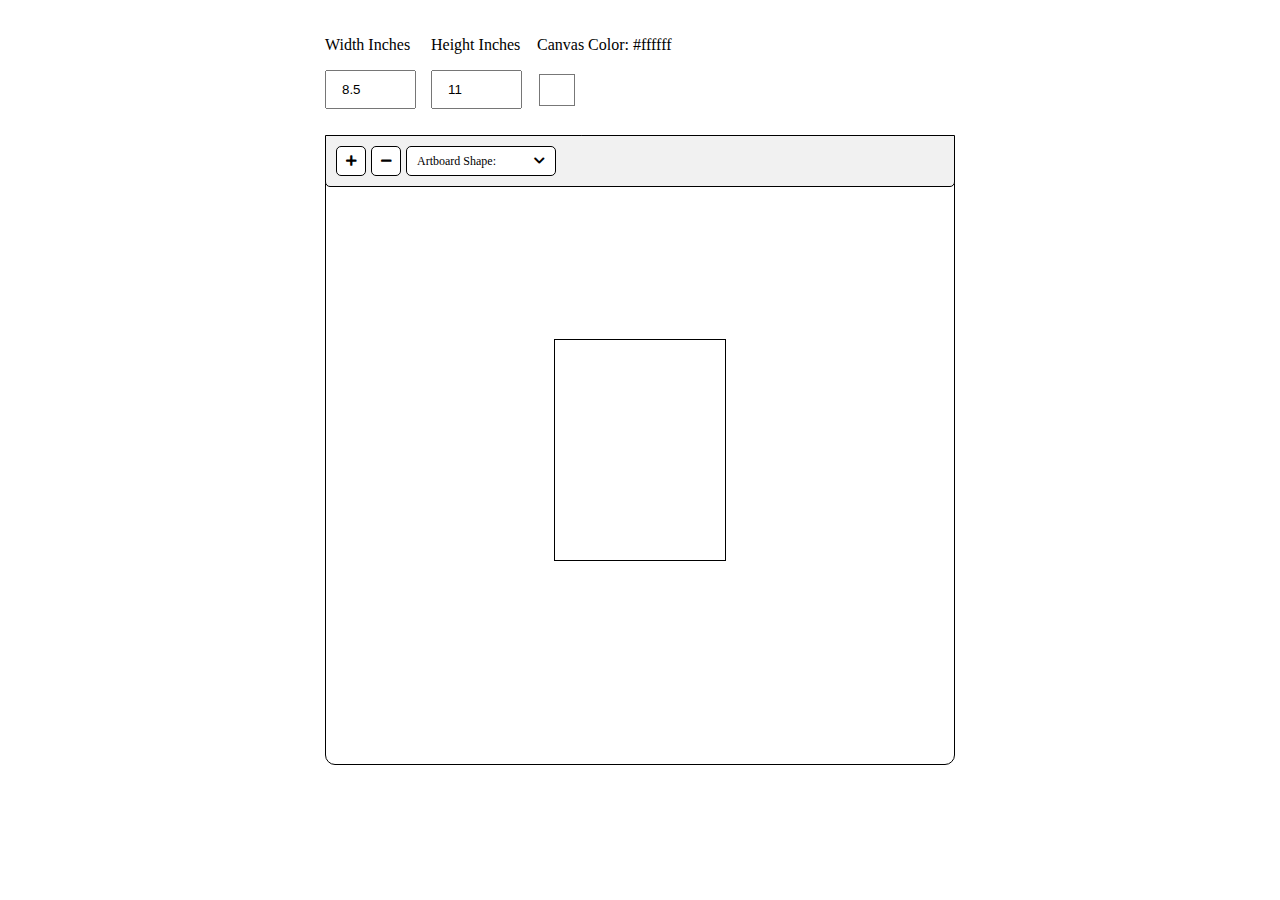
<file: index.html>
<!DOCTYPE html>
<html lang="en">

<head>
    <meta charset="UTF-8">
    <meta http-equiv="X-UA-Compatible" content="IE=edge">
    <meta name="viewport" content="width=device-width, initial-scale=1.0">
    <link rel="stylesheet" href="style.css">
    <script src="https://cdnjs.cloudflare.com/ajax/libs/jquery/3.6.0/jquery.min.js"></script>
    <link href="https://cdnjs.cloudflare.com/ajax/libs/font-awesome/5.13.0/css/all.min.css" rel="stylesheet">
    <title>Document</title>
</head>

<body>
    <div class="artboardTools">
        <div>
            <p>Width Inches</p>
            <input type="number" step=".25" min=1 max=24 class="input" id="widthInput">
        </div>
        <div>
            <p>Height Inches</p>
            <input type="number" step=".25" min=1 max=24 class="input" id="heightInput">
        </div>
        <div>
            <p>Canvas Color: <span id="colorVal"></span></p>
            <input type="color" value="#ffffff" id="colorPicker">
        </div>
    </div>
    <div class="canvas_cont">
        <div class="canvas_tools_cont">
            <div class="btn" id="btn_plus"><i class="fa fa-plus"></i></div>
            <div class="btn" id="btn_minus"><i class="fa fa-minus"></i></div>
            <div class="btn btn_drop_down" id="btn_dd">
                <p>Artboard Shape: <span id="canvas_shape_style"></span></p>
                <i class="fas fa-chevron-down"></i>
                <div id="btn_drop_down_cont">
                    <div data-canshape="Square" class="canvas_shape_sel">
                        <p>Square</p>
                        <svg width="15" height="15" xmlns="http://www.w3.org/2000/svg">
                            <rect fill="black" width="15" height="15" />
                        </svg>
                    </div>
                    <div data-canshape="Rectangle" class="canvas_shape_sel canvas_shape_sel_active">
                        <p>Rectangle</p>
                        <svg width="25" height="15" xmlns="http://www.w3.org/2000/svg">
                            <rect fill="black" width="25" height="15" />
                        </svg>
                    </div>
                    <div data-canshape="Circle" class="canvas_shape_sel">
                        <p>Circle</p>
                        <svg width="15" height="15" xmlns="http://www.w3.org/2000/svg">
                            <!-- <rect fill="black" width="15" height="15" /> -->
                            <circle cx="7" cy="7" r="7" fill="black"/>
                        </svg>
                    </div>
                    <div data-canshape="Triangle" class="canvas_shape_sel">
                        <p>Triangle</p>
                        <svg height="15" width="15" xmlns="http://www.w3.org/2000/svg">
                            <polygon points="7.5,0 0,15 15,15" />
                            Sorry, your browser does not support inline SVG.
                          </svg>
                    </div>
                </div>
            </div>
        </div>
        <canvas id="myCanvas"></canvas>
        <!-- <svg id="myCanvas" xmlns="http://www.w3.org/2000/svg"></svg> -->
    </div>

    <script src="./index.js"></script>
</body>

</html>
</file>
<file: style.css>
* {
    box-sizing: border-box;
}

body {
    display: flex;
    flex-direction: column;
    max-width: 670px;
    margin: auto;
    padding:20px;
}

.artboardTools {
    display: flex;
}

.input {
    padding: 10px 0px 10px 15px;
    outline: none;
    margin-right: 15px;
}

#colorPicker {
    width: 40px;
    height: 40px;
    background: none;
    border: none;
    padding: 0;
}
.canvas_cont{
    display: flex;
    flex-direction: column;
    position: relative;
    margin-top: 25px;
}
.canvas_tools_cont{
    display: flex;
    padding: 10px;
    position: absolute;
    background-color: #f1f1f1;
    z-index: 9;
    top: 0;
    left: 0;
    width: 100%;
    border-radius: 0 0 5px 5px;
    border: 1px solid black;
}
.btn{
    width: 30px;
    height: 30px;
    font-size: 12px;
    display: flex;
    justify-content: center;
    align-items: center;
    background-color: white;
    border-radius: 5px;
    margin:0 5px 0 0;
    border: 1px solid black;
}
.btn_drop_down{
    width: inherit;
    max-width: 150px;
    padding: 0 10px;
    justify-content: space-between;
    position: relative;
    cursor: pointer;
}
.btn_drop_down>i{
    transition: all 250ms ease-out;
}
#btn_drop_down_cont{
    position: absolute;
    display: none;
    z-index: 99;
    top:25px;
    left: -1px;
    max-width: 150px;
    width: 1000%;
    font-size: 10px;
    padding: 5px 0;
    background-color: white;
    border-left: 1px solid black;
    border-right: 1px solid black;
    border-bottom: 1px solid black;
    border-radius: 0 0 5px 5px;
}
.canvas_shape_sel{
    width: 100%;
    padding: 5px 10px 5px 10px;
    display: flex;
    justify-content: space-between;
    align-items: center;
}
.canvas_shape_sel:hover{
    background-color: #f1f1f1;
}
.canvas_shape_sel_active{
    background-color: #cccccc;
}
canvas {
    border: 1px solid black;
    border-radius: 10px;
}
/* Rotate class */
.rotate{
    transform:rotate(180deg) ;
    transition: all 250ms ease-out;
}
</file>
